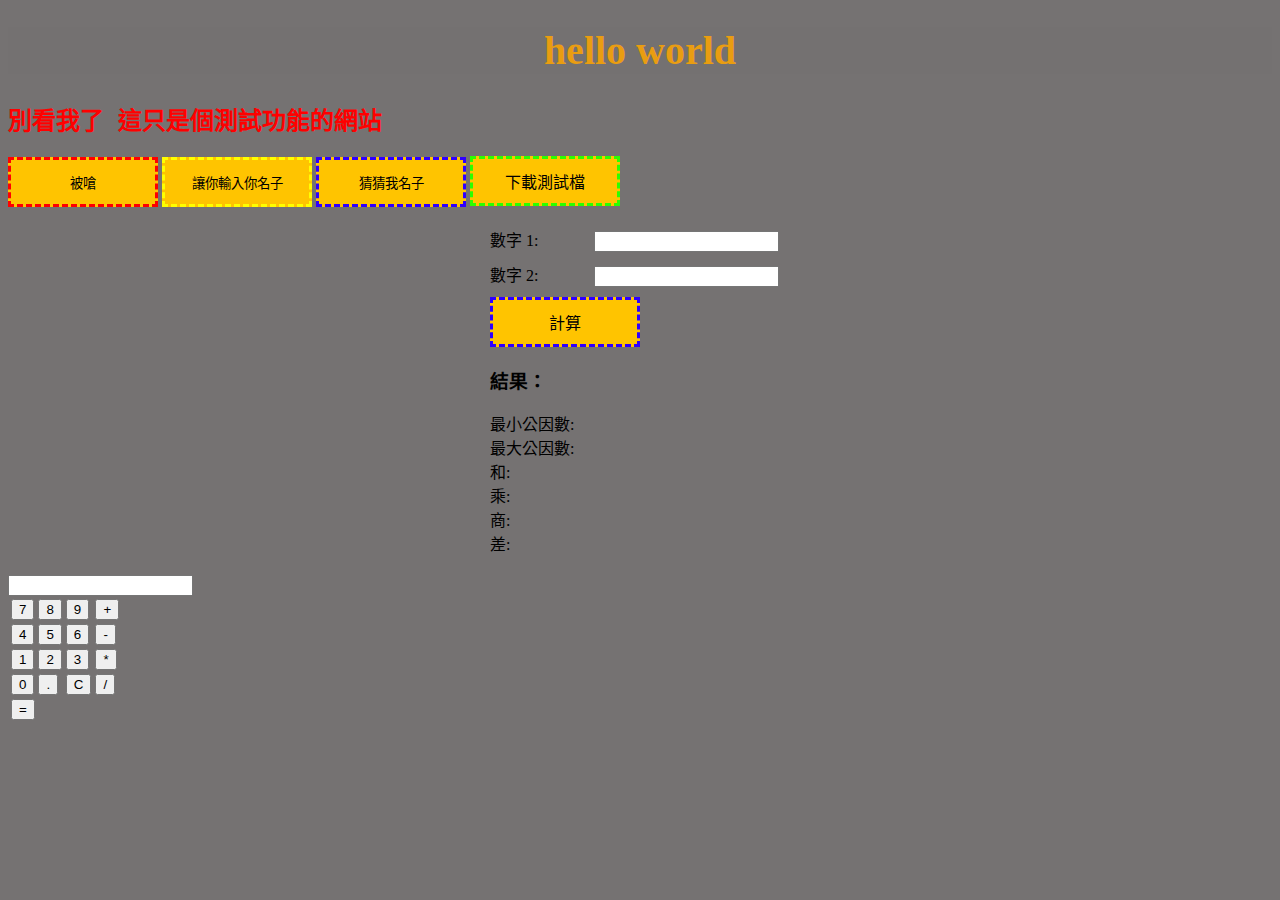
<file: index.html>
<!DOCTYPE html>
<html lang="zh-TW">
<head>
    <meta charset="UTF-8">
    <meta http-equiv="X-UA-Compatible" content="IE=edge">
    <meta name="viewport" content="width=, initial-scale=1.0">
    <title>KJ自架的網站</title>

    <link rel="stylesheet" href="style.css">
    <style>
        body {
            background-color: #747171fd;
        }

        .container {
            width: 300px;
            margin: 20px auto;
        }

        .input-group {
            margin-bottom: 10px;
        }

        .label {
            display: inline-block;
            width: 100px;
        }

        .result {
            font-weight: bold;
        }

        .chat-container {
            display: none;
            position: fixed;
            bottom: 20px;
            right: 20px;
            width: 300px;
            padding: 10px;
            background-color: #fff;
            border-radius: 5px;
            box-shadow: 0px 0px 10px rgba(0, 0, 0, 0.2);
            animation: fadeInOut 0.5s ease-in-out;
        }

        @keyframes fadeInOut {
            0% {
                opacity: 0;
                transform: translateY(20px);
            }
            100% {
                opacity: 1;
                transform: translateY(0);
            }
        }

        .chat-container.fadeOut {
            animation-name: fadeOut;
        }

        @keyframes fadeOut {
            0% {
                opacity: 1;
                transform: translateY(0);
            }
            100% {
                opacity: 0;
                transform: translateY(20px);
            }
        }
    </style>
</head>
<body>
    <h1>hello world</h1>
    <h2>別看我了 這只是個測試功能的網站</h2>
    <a href="mailto:"></a>
    <script src="./script.js"></script>
    <input type="button" onclick="showAlert()" value="被嗆" name="button1" style="width:150px;height:50px;background-color:rgb(255, 196, 0);border-width:3px;border-style:dashed;border-color:#ff0000;padding:5px;">
    <input type="button" onclick="showPrompt()" value="讓你輸入你名子" style="width:150px;height:50px;background-color:rgb(255, 196, 0);border-width:3px;border-style:dashed;border-color:#FFFF00;padding:5px;">
    <input type="button" onclick="showPrompt1()" value="猜猜我名子" style="width:150px;height:50px;background-color:rgb(255, 196, 0);border-width:3px;border-style:dashed;border-color:#2f00ff;padding:5px; height: 50px;">
    <button onclick="downloadFile()" class="download-btn" style="width:150px;height:50px;background-color:rgb(255, 196, 0);border-width:3px;border-style:dashed;border-color:#2bff00;padding:5px; font-size:16px;">下載測試檔</button>


    <div class="container">
        <div class="input-group">
            <span class="label">數字 1:</span>
            <input type="number" id="number1">
        </div>
        <div class="input-group">
            <span class="label">數字 2:</span>
            <input type="number" id="number2">
        </div>
        <button onclick="calculate()" style="width:150px;height:50px;background-color:rgb(255, 196, 0);border-width:3px;border-style:dashed;border-color:#2f00ff;padding:5px; font-size:16px;">計算</button>

        <h3>結果：</h3>
        <div>最小公因數: <span id="gcdResult" class="result"></span></div>
        <div>最大公因數: <span id="lcmResult" class="result"></span></div>
        <div>和: <span id="sumResult" class="result"></span></div>
        <div>乘: <span id="productResult" class="result"></span></div>
        <div>商: <span id="quotientResult" class="result"></span></div>
        <div>差: <span id="differenceResult" class="result"></span></div>
    </div>

    <div class="calculator-container">
        <input type="text" id="result" readonly>
        <table>
            <tr>
                <td><button class="calculator-button" onclick="appendToExpression('7')">7</button></td>
                <td><button class="calculator-button" onclick="appendToExpression('8')">8</button></td>
                <td><button class="calculator-button" onclick="appendToExpression('9')">9</button></td>
                <td><button class="calculator-button" onclick="appendToExpression('+')">+</button></td>
            </tr>
            <tr>
                <td><button class="calculator-button" onclick="appendToExpression('4')">4</button></td>
                <td><button class="calculator-button" onclick="appendToExpression('5')">5</button></td>
                <td><button class="calculator-button" onclick="appendToExpression('6')">6</button></td>
                <td><button class="calculator-button" onclick="appendToExpression('-')">-</button></td>
            </tr>
            <tr>
                <td><button class="calculator-button" onclick="appendToExpression('1')">1</button></td>
                <td><button class="calculator-button" onclick="appendToExpression('2')">2</button></td>
                <td><button class="calculator-button" onclick="appendToExpression('3')">3</button></td>
                <td><button class="calculator-button" onclick="appendToExpression('*')">*</button></td>
            </tr>
            <tr>
                <td><button class="calculator-button" onclick="appendToExpression('0')">0</button></td>
                <td><button class="calculator-button" onclick="appendToExpression('.')">.</button></td>
                <td><button class="calculator-button" onclick="clearExpression()">C</button></td>
                <td><button class="calculator-button" onclick="appendToExpression('/')">/</button></td>
            </tr>
            <tr>
                <td colspan="4"><button class="calculator-button" onclick="evaluateExpression()">=</button></td>
            </tr>
        </table>
    </div>

    <div class="chat-container" id="chatContainer">
        <div class="bubble" id="chatOutput"></div>
    </div>

    <script>
        var expression = "";
        var chatTimeout;

        function appendToExpression(value) {
            expression += value;
            updateResult();
        }

        function clearExpression() {
            expression = "";
            updateResult();
        }

        function updateResult() {
            document.getElementById("result").value = expression;
        }

        function evaluateExpression() {
            try {
                var result = eval(expression);
                expression = result.toString();
            } catch (error) {
                expression = "錯誤";
            }
            updateResult();
        }

        function showAlert() {
            alert("你點我幹嘛 有病");
        }

        function showPrompt() {
            var person = prompt("請輸入你的名字");
            if (person != null && person !== "") {
                var chatOutput = document.getElementById("chatOutput");
                var bubble = document.createElement("div");
                bubble.classList.add("bubble");
                bubble.textContent = "你好 " + person + "! 你今天感覺如何?";
                chatOutput.appendChild(bubble);
                showChat();
                startChatTimeout();
            }
        }

        function showPrompt1() {
            var person = prompt("請猜猜我的名字");
            if (person != null && person !== "") {
                var chatOutput = document.getElementById("chatOutput");
                var bubble = document.createElement("div");
                bubble.classList.add("bubble");
                if (person === "KJ") {
                    bubble.textContent = "你猜中了！";
                } else {
                    bubble.textContent = "喔不，我不叫" + person + "，真可惜...";
                }
                chatOutput.appendChild(bubble);
                showChat();
                startChatTimeout();
            }
            
        }
        function downloadFile() {
        var url = "/example.pdf";
        var fileName = "範例.pdf";
        var a = document.createElement("a");
        document.body.appendChild(a);
        a.style = "display: none";
        a.href = url;
        a.download = fileName;
        a.click();
        window.URL.revokeObjectURL(url);
    }
        function calculate() {
            var number1 = parseInt(document.getElementById("number1").value);
            var number2 = parseInt(document.getElementById("number2").value);

            var gcd = calculateGCD(number1, number2);
            var lcm = calculateLCM(number1, number2);
            var sum = number1 + number2;
            var product = number1 * number2;
            var quotient = number1 / number2;
            var difference = number1 - number2;

            document.getElementById("gcdResult").textContent = gcd;
            document.getElementById("lcmResult").textContent = lcm;
            document.getElementById("sumResult").textContent = sum;
            document.getElementById("productResult").textContent = product;
            document.getElementById("quotientResult").textContent = quotient;
            document.getElementById("differenceResult").textContent = difference;
            showChat();
            startChatTimeout();
        }

        function calculateGCD(a, b) {
            if (b === 0) {
                return a;
            }
            return calculateGCD(b, a % b);
        }

        function calculateLCM(a, b) {
            var gcd = calculateGCD(a, b);
            return (a * b) / gcd;
        }

        function showChat() {
            var chatContainer = document.getElementById("chatContainer");
            chatContainer.style.display = "block";
            chatContainer.classList.remove("fadeOut");
            chatContainer.classList.add("fadeInOut");
        }

        function startChatTimeout() {
            clearTimeout(chatTimeout);
            chatTimeout = setTimeout(function () {
                hideChat();
            }, 3000);
        }

        function hideChat() {
            var chatContainer = document.getElementById("chatContainer");
            chatContainer.classList.remove("fadeInOut");
            chatContainer.classList.add("fadeOut");
            setTimeout(function () {
                chatContainer.style.display = "none";
                var chatOutput = document.getElementById("chatOutput");
                chatOutput.textContent = ""; // 清空聊天输出内容
            }, 500);
        }
    </script>
</body>
</html>
</file>
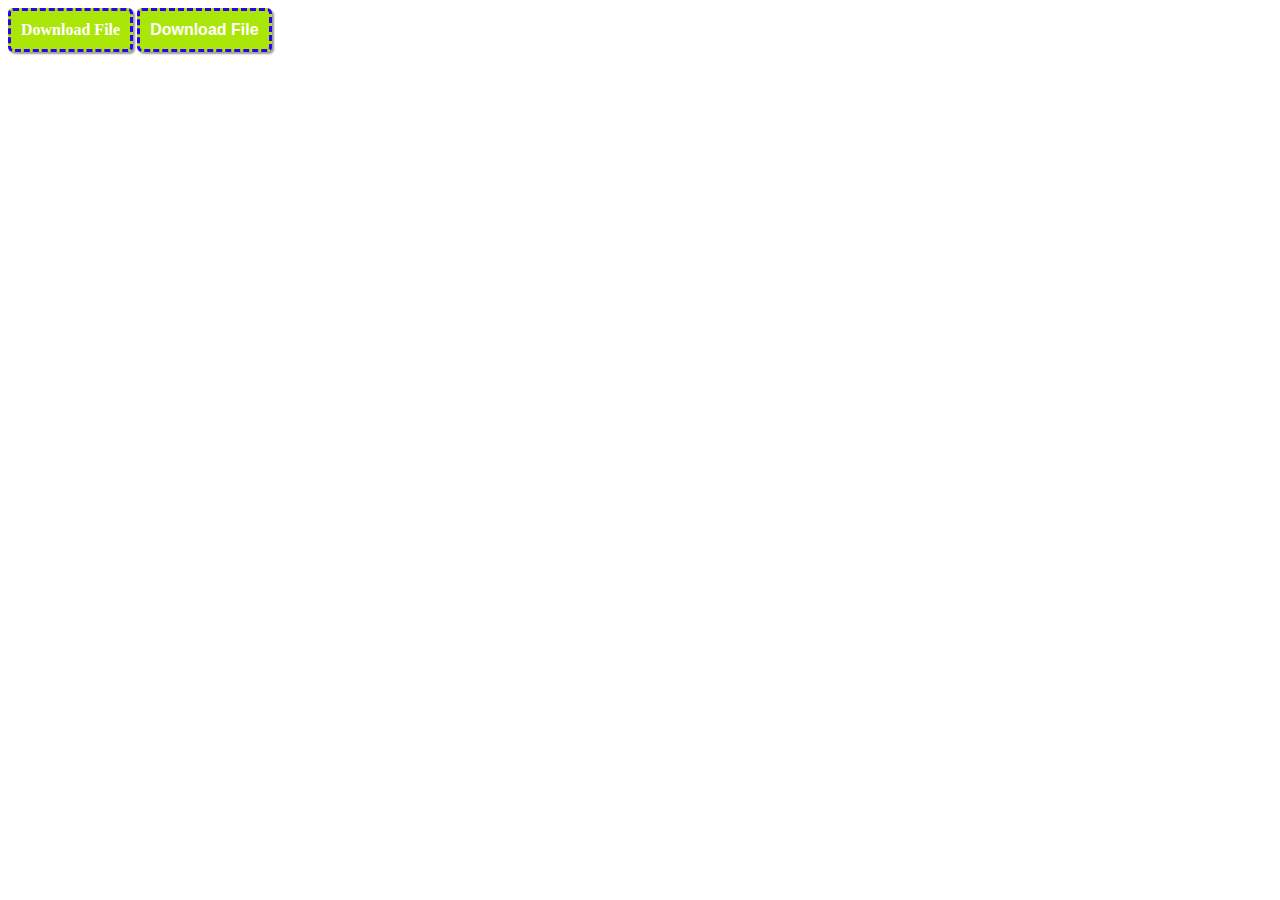
<file: test.html>
<!DOCTYPE html>
<html>
<head>
	<title>Download Button</title>
	<style>
		.download-btn {
			display: inline-block;
			padding: 10px;
			background-color: rgb(171, 230, 9);
			border: 3px dashed #2f00ff;
			color: #fff;
			text-decoration: none;
			font-size: 16px;
			font-weight: bold;
			border-radius: 5px;
			box-shadow: 2px 2px 2px rgba(0,0,0,0.4);
		}
	</style>
</head>
<body>

	<!-- Example using a link -->
	<a href="/example.pdf" download class="download-btn">Download File</a>

	<!-- Example using a button -->
	<button onclick="downloadFile()" class="download-btn">Download File</button>

	<script>
		function downloadFile() {
			var url = "/example.pdf";
			var fileName = "example.pdf";
			var a = document.createElement("a");
			document.body.appendChild(a);
			a.style = "display: none";
			a.href = url;
			a.download = fileName;
			a.click();
			window.URL.revokeObjectURL(url);
		}
	</script>

</body>
</html>
</file>
<file: style.css>
h1{
    font-size: large;
    font-weight: bolder;
    background-color: #747171fd;
    color: rgb(233, 157, 17);
    text-align: center;
    font-size: 30pt;
}
h2{
    color: red;
    font-family: 'Courier New', Courier, monospace;
    font-style: normal;
}
</file>
